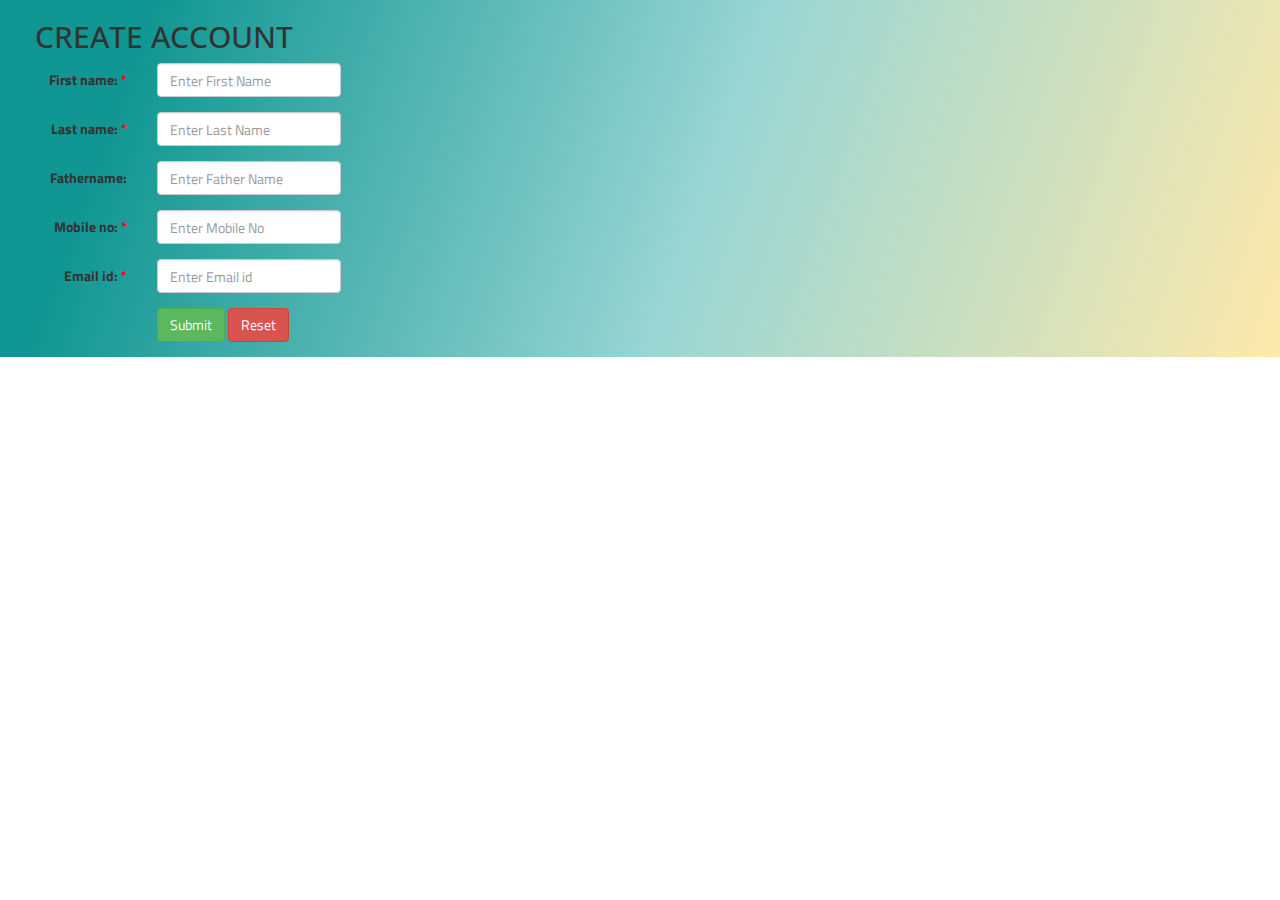
<file: index.html>
<!DOCTYPE html>
<html>
<head>
	<title>login</title>
	<meta charset="utf-8">
    <meta name="viewport" content="width=device-width, initial-scale=1">
	<!-- Latest compiled and minified CSS -->
	<link rel="stylesheet" href="https://maxcdn.bootstrapcdn.com/bootstrap/3.4.0/css/bootstrap.min.css">
	<link href="https://fonts.googleapis.com/css?family=Open+Sans+Condensed:300|Titillium+Web|Ubuntu&display=swap" rel="stylesheet">
	<link rel="stylesheet" type="text/css" href="css/style.css">
</head>
<body>	
<div class="container-fluid">	
	<div class="row">
			<div class="col-xs-12">
			  	<h2 class="login-header">Create  Account</h2>
			</div>	

			<div class="col-xs-8 login-details-align">
						<form class="form-horizontal form-align" action="loginrecord.html" onsubmit="return validate()" name="myForm">
						    <div class="form-group">
						      <label class="control-label col-sm-2" for="name">First name: <span>*</span></label>
						      <div class="col-sm-3">
						        <input type="text" class="form-control" id="email" placeholder="Enter First Name" name="Fname">
						      </div>
						    </div>
						    <div class="form-group">
						      <label class="control-label col-sm-2" for="email">Last name: <span>*</span></label>
						      <div class="col-sm-3">
						        <input type="text" class="form-control" id="email" placeholder="Enter Last Name" name="Lname">
						      </div>
						    </div>
						    <div class="form-group">
						      <label class="control-label col-sm-2" for="email">Fathername:</label>
						      <div class="col-sm-3">
						        <input type="text" class="form-control" id="email" placeholder="Enter Father Name" name="Fathername">
						      </div>
						    </div>
						    <div class="form-group">
						      <label class="control-label col-sm-2" for="number">Mobile no: <span>*</span></label>
						      <div class="col-sm-3">
						        <input type="number" class="form-control" id="number" placeholder="Enter Mobile No" name="MobileNo">
						      </div>
						    </div>
						    <div class="form-group">
						      <label class="control-label col-sm-2" for="email">Email id: <span>*</span></label>
						      <div class="col-sm-3">          
						        <input type="email" class="form-control" id="email" placeholder="Enter Email id" name="Email">
						      </div>
						    </div>
						    <div class="form-group">        
						      <div class="col-sm-offset-2 col-sm-3">
						        <button type="submit" class="btn btn-success">Submit</button>
						        <button type="reset" class="btn btn-danger">Reset</button>
						      </div>
						    </div>
						  </form>
			  		</div>
			</div>
</div>	
<!-- jQuery library -->
<script src="https://ajax.googleapis.com/ajax/libs/jquery/3.4.1/jquery.min.js"></script>

<!-- Latest compiled JavaScript -->
<script src="https://maxcdn.bootstrapcdn.com/bootstrap/3.4.0/js/bootstrap.min.js"></script>
<script type="text/javascript" src="js/jscript.js"></script>
</body>
</html>
</file>
<file: css/style.css>
body{
	font-family: 'Titillium Web', sans-serif;
	background-repeat: no-repeat;
	background-image: linear-gradient( 109.6deg,  rgba(17,151,147,1) 11.2%, rgba(154,214,212,1) 55.4%, rgba(255,233,171,1) 100.2% );

}
.login-bg {
	width: 100%;
	height:650px;
}
.login-header{
	/*font-family: 'Open Sans Condensed', sans-serif;
	font-family: 'Ubuntu', sans-serif;
	font-family: 'Titillium Web', sans-serif;
	*/
	font-family: 'Open Sans Condensed', sans-serif;
	text-transform: uppercase;
	margin-left: 20px;
}
.login-details-align{
}
input{
	margin-left: 0px;
}
span{
	color:red;
}
.form-align{

}
</file>
